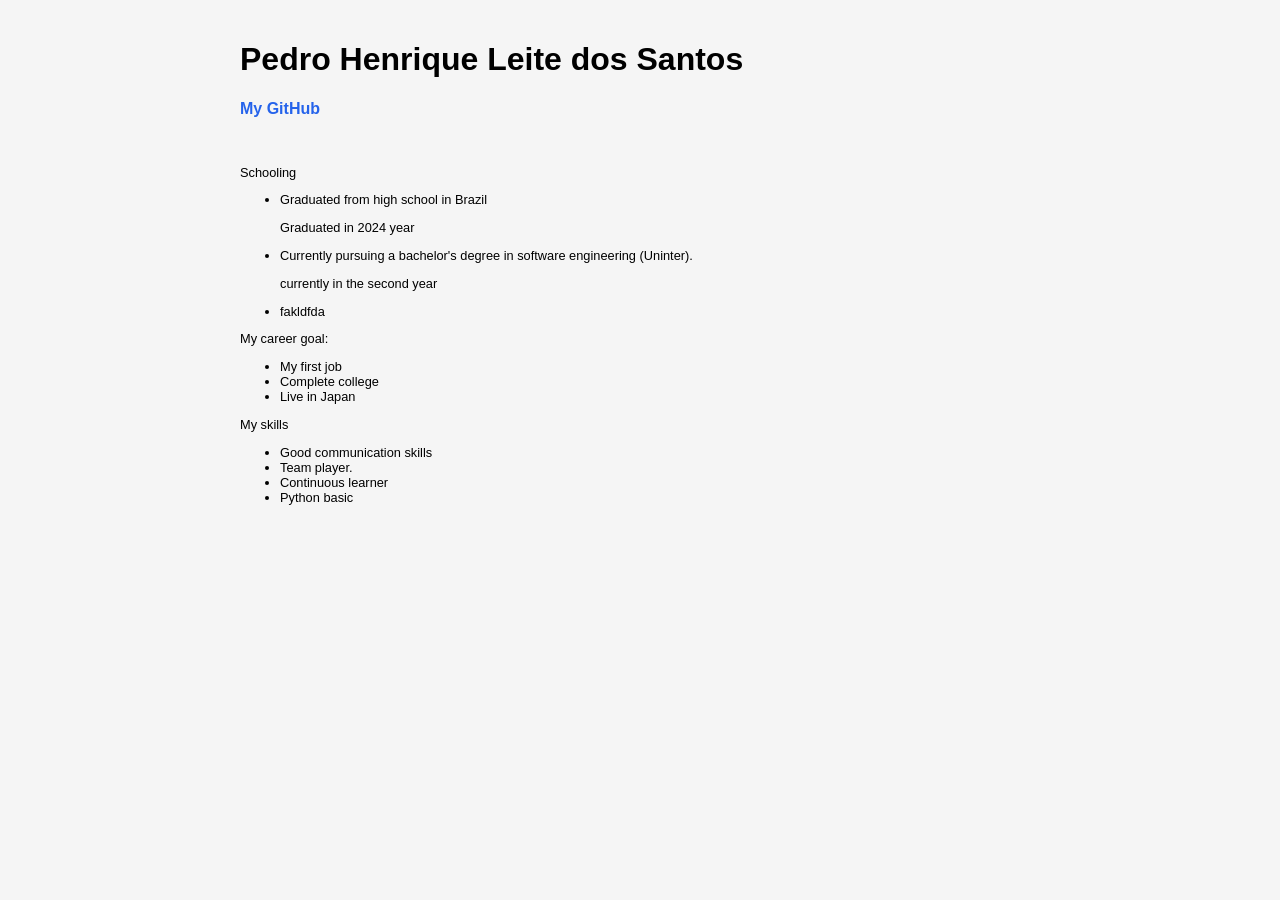
<file: index.html>
<!DOCTYPE html>
<html lang="en">
<head>
    <meta charset="UTF-8">
    <meta name="viewport" content="width=device-width, initial-scale=1.0">
    <title>Document</title>
    <link rel="stylesheet" href="styles.css">
    
</head> 
<body>
    
    <h1>Pedro Henrique Leite dos Santos</h1>
    
        <p><a href="https://github.com/Pedrogall007" class="link-animado" target="_blank">My GitHub</a></p>

    
    <br>  

    <div class="schooling">
        <p>Schooling</p>
        <ul>
            <li>Graduated from high school in Brazil <p>Graduated in 2024 year</p> </li>
            <li>Currently pursuing a bachelor's degree in software engineering (Uninter).  <p>currently in the second year</p> </li>
            <li>fakldfda</li>
                
        </ul>
    </div>
    
    <div class="goal">
        <p>My career goal: </p>
        <ul>
            <li> My first job </li>
            <li> Complete college</li>
            <li> Live in Japan </li>
        </ul>
    </div>

    <div class="skills">
        <p>My skills </p>
        <ul>
            <li>Good communication skills</li>
            <li>Team player.</li>
            <li>Continuous learner</li>        
            <li>Python basic</li>
        
        </ul>
    </div>
    <br>
   
</body>
</html>
</file>
<file: styles.css>
*{font-family: "Arial", Times, serif;
}

body { 
    background-color: #f5f5f5; 
    max-width: 800px;
    margin: 0 auto; 
    padding: 20px;
}

.goal {
    font-size: 80%;
}

.skills{
    font-size: 80%;
}
.schooling{
    font-size: 80%;
}


.link-animado {
  color: #2563eb; /* Cor azul moderna */
  text-decoration: none; /* Remove o sublinhado padrão */
  font-weight: 600;
  position: relative;
  padding-bottom: 4px;
}

.link-animado::after {
  content: '';
  position: absolute;
  left: 0;
  bottom: 0;
  width: 0;
  height: 2px;
  background-color: #2563eb;
  transition: width 0.3s ease; 
}

.link-animado:hover::after {
  width: 100%;
}
</file>
